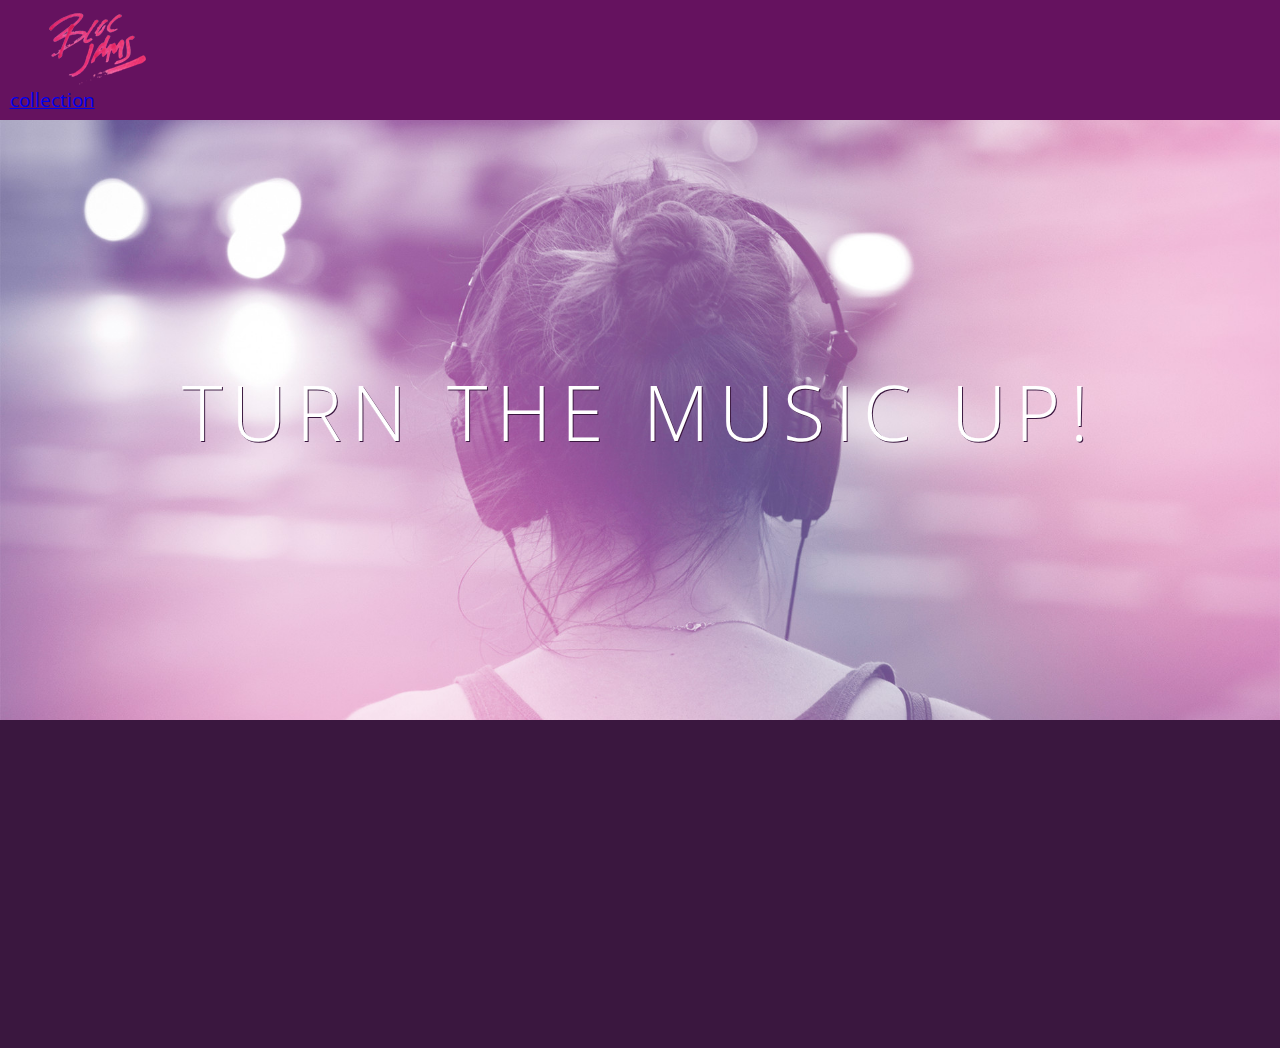
<file: index.html>
<!DOCTYPE html>
<html>
  <head>
    <title>Bloc Jams</title>
    <meta name="viewport" content="width=device-width, initial-scale=1">
    <link rel="stylesheet" type="text/css" href="http://fonts.googleapis.com/css?family=Open+Sans:400,800,600,700,300">
    <link rel="stylesheet" type="text/css" href="http://code.ionicframework.com/ionicons/2.0.1/css/ionicons.min.css">
    <link rel="stylesheet" type="text/css" href="styles/normalize.css">
    <link rel="stylesheet" type="text/css" href="styles/main.css">
    <link rel="stylesheet" type="text/css" href="styles/landing.css">
  </head>
  <body class="landing">
      <nav class="navbar">
        <a href="index.html" class="logo">
      <img src="assets/images/bloc_jams_logo.png" alt="bloc jams logo">
  </a>
  <div class="links-container">
      <a href="collection.html" class="navbar-link">collection</a>
  </div>
    </nav>
      <section class="hero-content"> <!-- hero content -->
      <h1 class="hero-title">Turn the music up!</h1>
    </section>
    <section class="selling-points container clearfix"> <!-- selling points -->
        <div class="point column third">
            <span class="ion-music-note"></span>
            <h5 class="point-title">Choose your music</h5>
            <p class="point-description">The world is full of music; why should you have to listen to music that someone else chose?</p>
        </div>
        <div class="point column third">
    <span class="ion-radio-waves"></span>
    <h5 class="point-title">Unlimited, streaming, ad-free</h5>
    <p class="point-description">No arbitrary limits. No distractions.</p>
        </div>
        <div class="point column third">
            <span class="ion-iphone"></span>
            <h5 class="point-title">Mobile enabled</h5>
            <p class="point-description">Listen to your music on the go. This streaming service is available on all mobile platforms.</p>
        </div>
    </section>
    <script src="https://code.jquery.com/jquery-2.1.3.min.js"></script>
    <script src="scripts/landing.js"></script>
  </body>
</html>
</file>
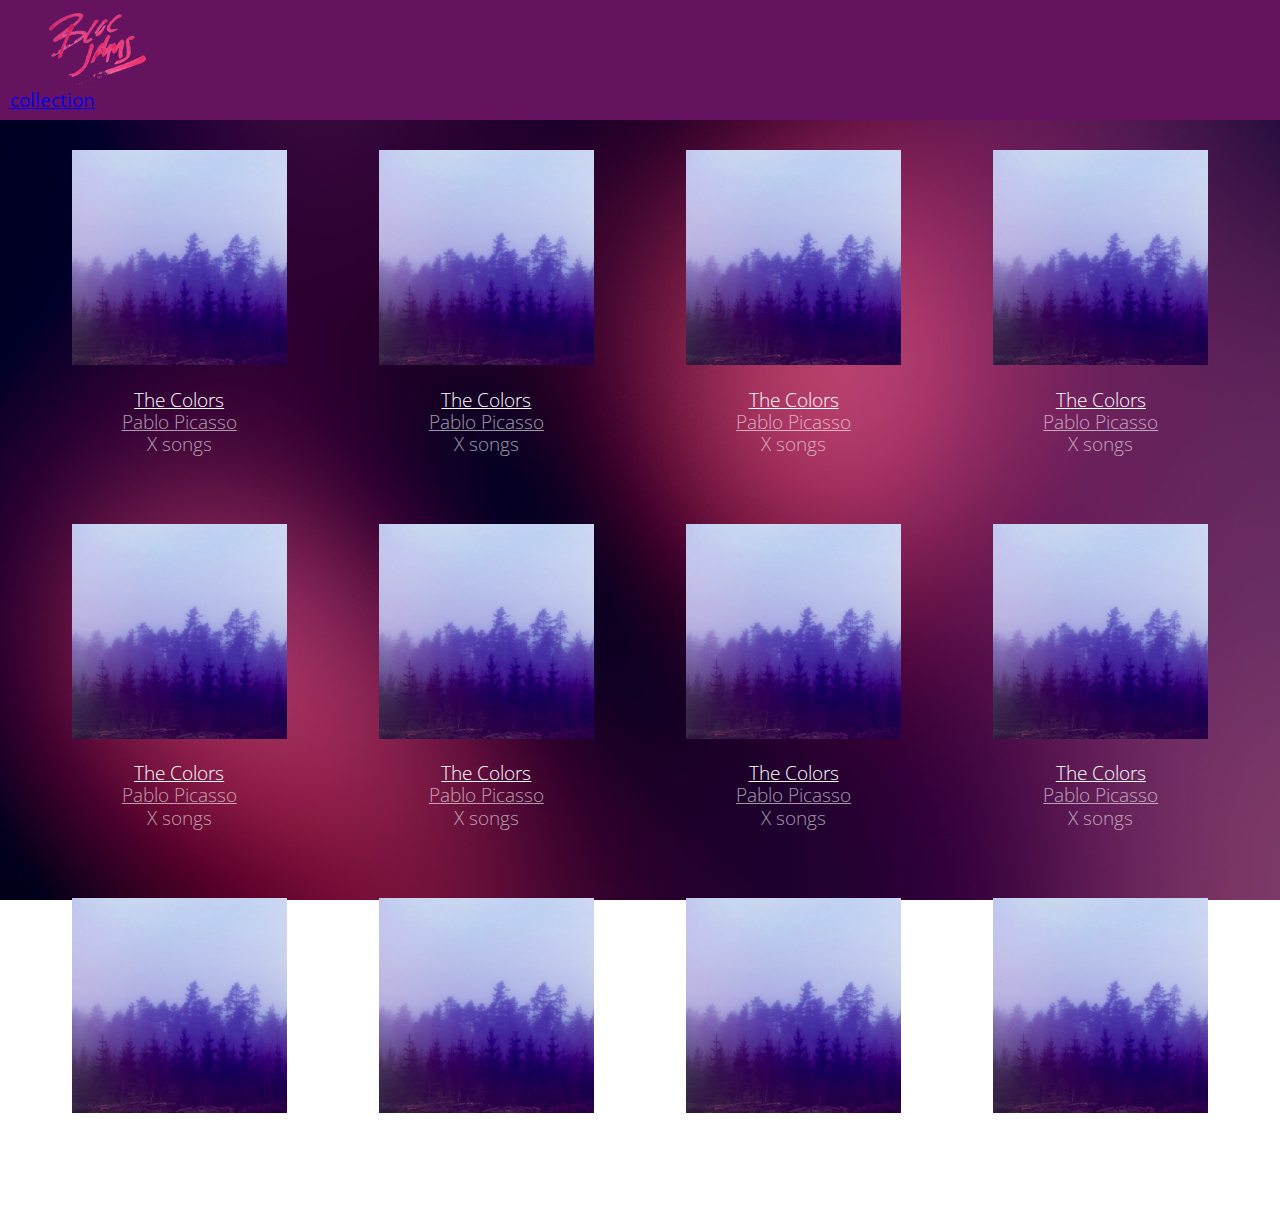
<file: collection.html>
<!DOCTYPE html>
<html>
    <head>
        <title>Bloc Jams</title>
        <meta name="viewport" content="width=device-width, initial-scale=1">
        <link rel="stylesheet" type="text/css" href="http://fonts.googleapis.com/css?family=Open+Sans:400,800,600,700,300">
        <link rel="stylesheet" type="text/css" href="http://code.ionicframework.com/ionicons/2.0.1/css/ionicons.min.css">
        <link rel="stylesheet" type="text/css" href="styles/normalize.css">
        <link rel="stylesheet" type="text/css" href="styles/main.css">
        <link rel="stylesheet" type="text/css" href="styles/collection.css">
    </head>
    <body class="collection">
      <nav class="navbar"> <!-- nav bar -->
          <a href="index.html" class="logo">
              <img src="assets/images/bloc_jams_logo.png" alt="bloc jams logo">
          </a>
          <div class="links-container">
              <a href="collection.html" class="navbar-link">collection</a>
          </div>
      </nav>

      <section class="album-covers container clearfix">
     </section>
     <script src="scripts/collection.js"></script>
    </body>
</html>
</file>
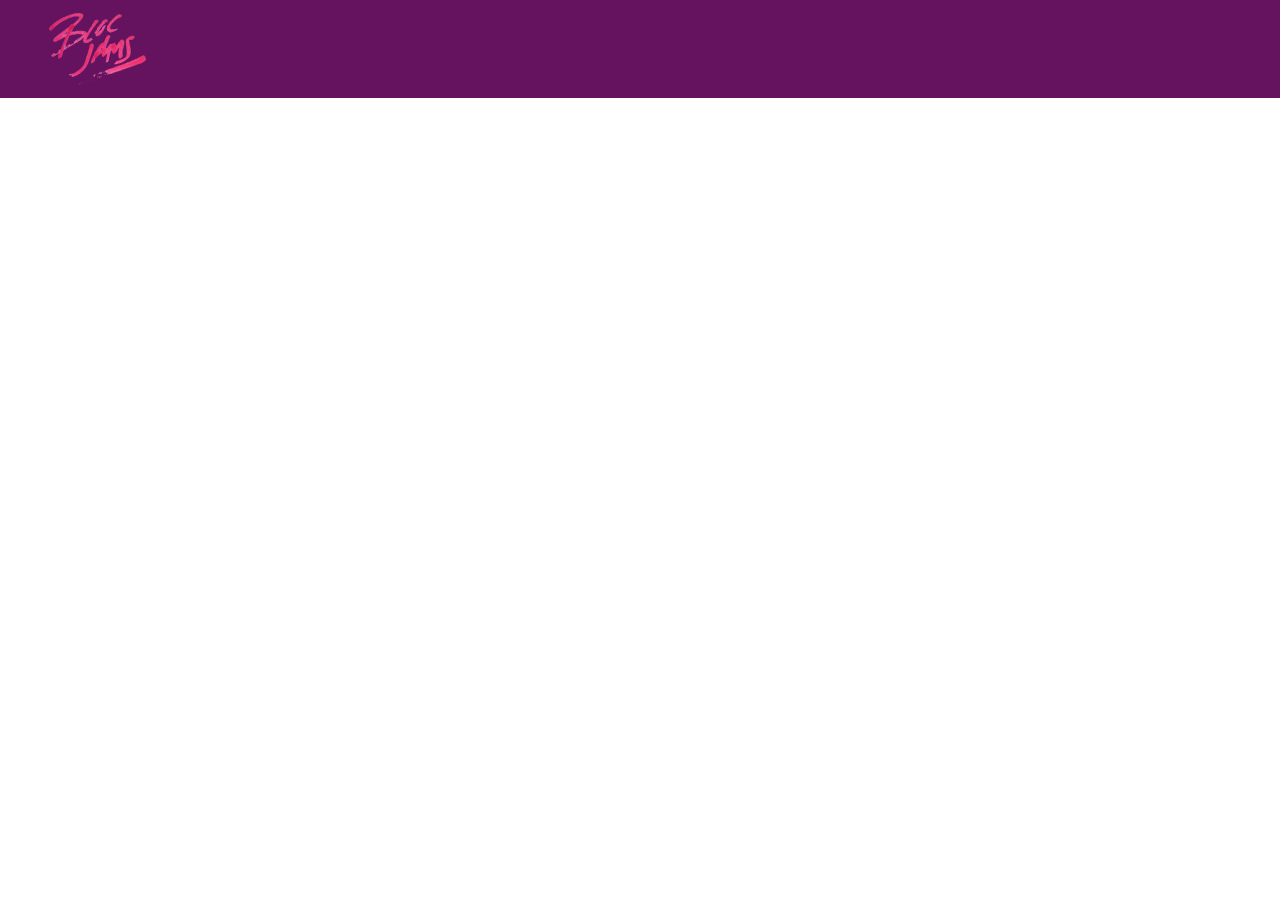
<file: index.html.html>
<!DOCTYPE html>
<html>
  <head>
    <title>Bloc Jams</title>
    <link rel="stylesheet" type="text/css" href="http://fonts.googleapis.com/css?family=Open+Sans:400,800,600,700,300">
    <link rel="stylesheet" type="text/css" href="http://code.ionicframework.com/ionicons/2.0.1/css/ionicons.min.css">
    <link rel="stylesheet" type="text/css" href="styles/normalize.css">
    <link rel="stylesheet" type="text/css" href="styles/main.css">
  </head>
  <body class="landing">
      <nav class="navbar">
        <img src="assets/images/bloc_jams_logo.png" alt="bloc jams logo" class="logo">
    </nav>
      <section class="hero-content"> <!-- hero content -->
      <h1 class="hero-title">Turn the music up!</h1>
    </section>
    <section class="selling-points"> <!-- selling points -->
        <div class="point">
            <span class="ion-music-note"></span>
            <h5 class="point-title">Choose your music</h5>
            <p class="point-description">The world is full of music; why should you have to listen to music that someone else chose?</p>
        </div>
        <div class="point">
    <span class="ion-radio-waves"></span>
    <h5 class="point-title">Unlimited, streaming, ad-free</h5>
    <p class="point-description">No arbitrary limits. No distractions.</p>
        </div>
        <div class="point">
            <span class="ion-iphone"></span>
            <h5 class="point-title">Mobile enabled</h5>
            <p class="point-description">Listen to your music on the go. This streaming service is available on all mobile platforms.</p>
        </div>
    </section>
  </body>
</html>
</file>
<file: styles/main.css>
*, *::before, *::after {
    -moz-box-sizing: border-box;
    -webkit-box-sizing: border-box;
    box-sizing: border-box;
}

html {
    height: 100%; /* makes sure our HTML takes up 100% of the browser window */
    font-size: 100%;
}

body {
    font-family: 'Open Sans'; /* sets our font to the "Open Sans" typeface */
    color: white;             /* sets the text color to white */
    min-height: 100%;         /* says the height of the body must be, at minimum, 100% of the window */
}


 .navbar {
     padding: 0.5rem;
     background-color: rgb(101,18,95);
 }

 .navbar .logo {
     position: relative; /* positioning will be explained in a resource */
     left: 2rem;
 }

  .container {
    margin: 0 auto;
    max-width: 64rem;
}
  /* Medium screens (640px) */
  @media (min-width: 640px) {
      html { font-size: 112%; }

    .column {
        float: left;
        padding-left: 1rem;
        padding-right: 1rem;
    }

     .column.full { width: 100%; }
     .column.two-thirds { width: 66.7%; }
     .column.half { width: 50%; }
     .column.third { width: 33.3%; }
     .column.fourth { width: 25%; }
     .column.flow-opposite { float: right; }
  }

  /* Large screens (1024px) */
  @media (min-width: 1024px) {
      html { font-size: 120%; }
  }
</file>
<file: styles/landing.css>
body.landing {
    background-color: rgb(58,23,63);
}

.hero-content {
    position: relative;
    min-height: 600px;
    background-image: url(../assets/images/bloc_jams_bg.jpg);
    background-repeat: no-repeat;
    background-position: center center;
    background-size: cover;
}

.hero-content .hero-title {
    position: absolute;
    top: 40%;
    -webkit-transform: translateY(-50%);
    -moz-transform: translateY(-50%);
    transform: translateY(-50%);
    width: 100%;
    text-align: center;
    font-size: 4rem;
    font-weight: 300;
    text-transform: uppercase;
    letter-spacing: 0.5rem;
    text-shadow: 1px 1px 0px rgb(58,23,63);
}

.selling-points {
    position: relative;
}

.point {
    position: relative;
    padding: 2rem;
    text-align: center;
    opacity: 0;
    -webkit-transform: scaleX(0.9) translateY(3rem);
    -moz-transform: scaleX(0.9) translateY(3rem);
    transform: scaleX(0.9) translateY(3rem);
    -webkit-transition: all 0.25s ease-in-out;
    -moz-transition: all 0.25s ease-in-out;
    transition: all 0.25s ease-in-out;
    -webkit-transition-delay: 0.2s;
    -moz-transition-delay: 0.2s;
    transition-delay: 0.2s;
}

.point .point-title {
    font-size: 1.25rem;
}

.ion-music-note,
.ion-radio-waves,
.ion-iphone {
    color: rgb(233,50,117);
    font-size: 5rem;
}
</file>
<file: styles/collection.css>
body.collection {
     background-image: url(../assets/images/blurred_backgrounds/blur_bg_2.jpg);
     background-repeat: no-repeat;
     background-attachment: fixed;
     background-position: center center;
     background-size: cover;
 }

 .album-covers {
     position: relative;
 }

 .collection-album-container {
     position: relative;
     margin-top: 30px;
     margin-bottom: 20px;
     text-align: center;
 }

 .collection-album-container .caption {
     margin-top: 10px;
 }

 .collection-album-container .caption p {
     font-size: 1rem;
     font-weight: 300;
     color: rgba(255, 255, 255, 0.6);
 }

 .collection-album-container .caption p a {
     color: rgba(255, 255, 255, 0.6);
 }

 .collection-album-container .caption p a.album-name {
     color: white;
 }

 .collection-album-container img {
     width: 80%;
 }
</file>
